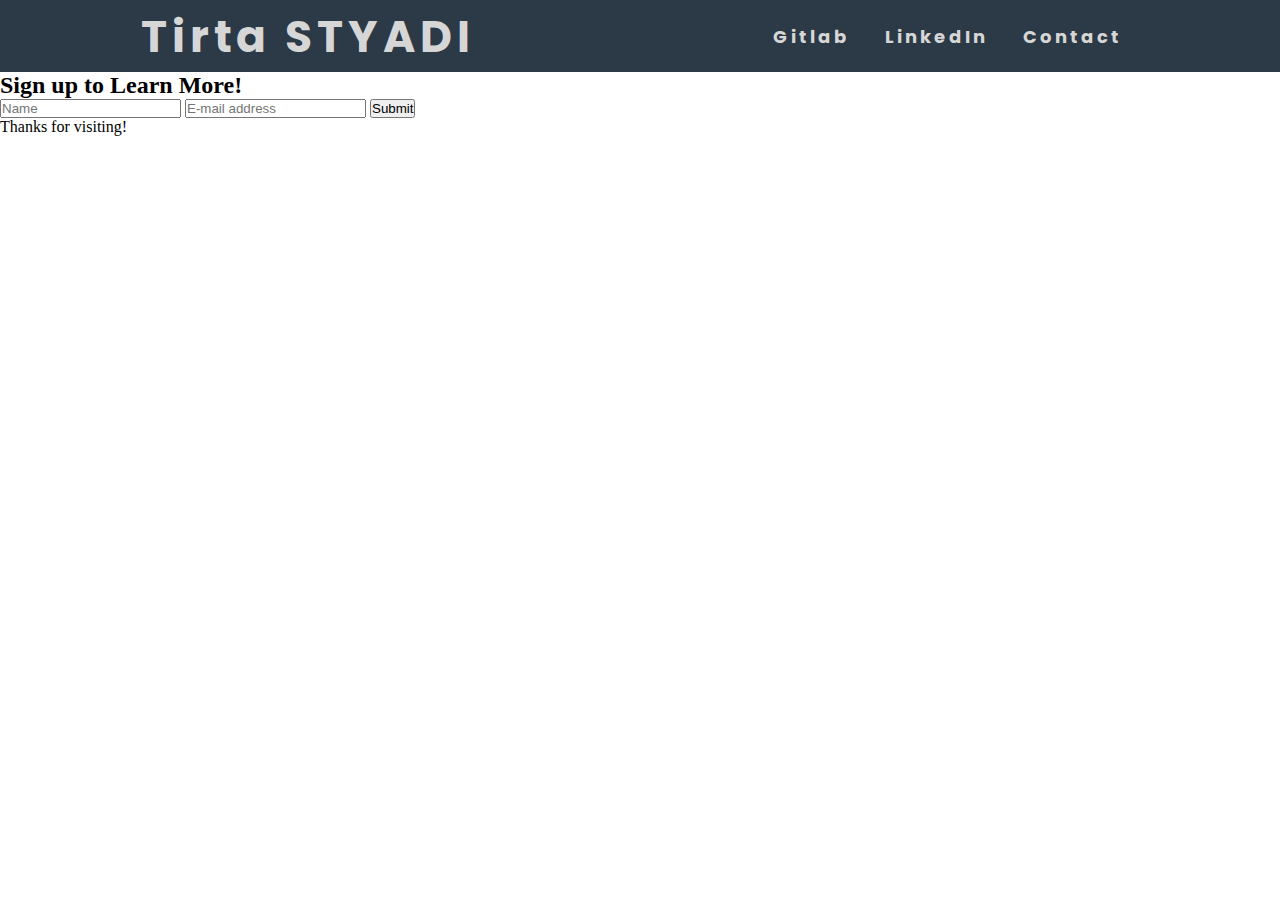
<file: index.html>
<!DOCTYPE html>
<html lang="en">
<head>
    <meta charset="UTF-8">
    <meta http-equiv="X-UA-Compatible" content="IE=edge">
    <meta name="viewport" content="width=device-width, initial-scale=1.0">
    <link href="https://fonts.googleapis.com/css2?family=Poppins:wght@200;400&display=swap" rel="stylesheet">
    <link rel="stylesheet", href="./Style/style.css">
    <title> Tirta Styadi </title>
</head>
<body>
    <nav>
        <div class="logo">
            <h1>Tirta <span>STYADI</span></h1>
        </div>
        <ul class="nav-links">
            <li>
                <a href="https://github.com/tirtasty">Gitlab</a>
            </li> 
            <li>
                <a href="https://www.linkedin.com/in/tirta-styadi-045810120/">LinkedIn</a>
            </li>
            <li>
                <a href="./contact.html">Contact</a>
            </li>
            
        </ul>
        <div class="burger">
            <div class="line1"></div>
            <div class="line2"></div>
            <div class="line3"></div>   
        </div>
    </nav>
    <main></main>
    <aside>
        <h2>Sign up to Learn More!</h2>
        <form>
          <input type="text" placeholder="Name" />
          <input type="text" placeholder="E-mail address" />
          <button>Submit</button>
        </form>
      </aside>
    <footer>
        <span class="Footboot">Thanks for visiting!</span>
    </footer>
    <script src="./app.js"></script>
</body>
</html>
</file>
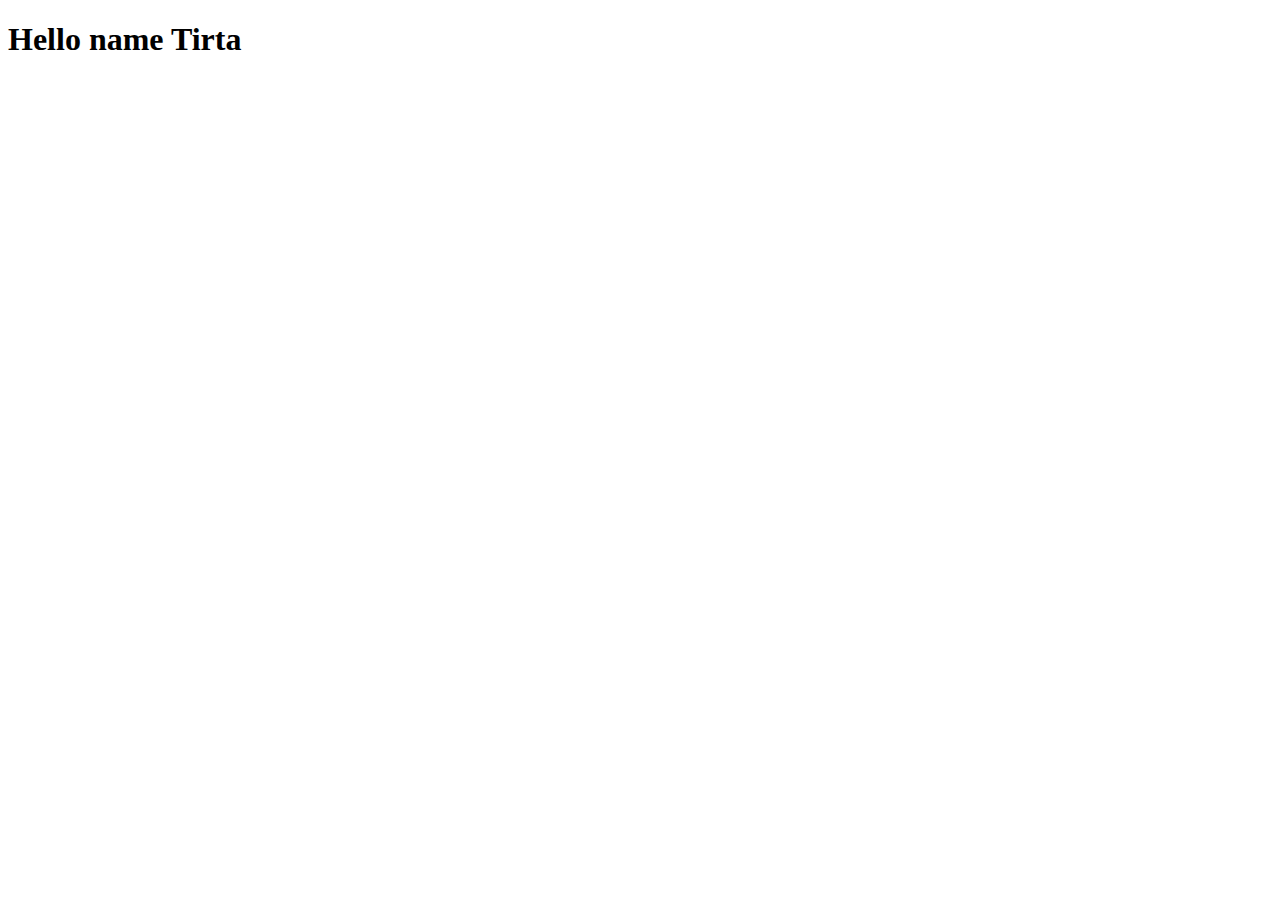
<file: contact.html>
<!DOCTYPE html>
<html lang="en">
<head>
    <meta charset="UTF-8">
    <meta http-equiv="X-UA-Compatible" content="IE=edge">
    <meta name="viewport" content="width=device-width, initial-scale=1.0">
    <title>Contact</title>
</head>
<body>
    <main>
        <h1>Hello name Tirta</h1>
    </main>
</body>
</html>
</file>
<file: Style/style.css>
*{
    margin: 0px;
    padding: 0px;
    box-sizing: border-box;
}

nav{
    display: flex;
    justify-content: space-around;
    align-items: center;
    min-height: 8vh;
    background-color: #2c3947;
    font-family: 'Poppins', sans-serif;
    border-bottom: 50px rgb(26, 26, 37);

}
.logo{
    color:rgb(214, 214, 214) ;
    text-transform: none;
    letter-spacing: 5px;
    font-size: 22px;

}
.nav-links{
    display: flex;
    justify-content: space-around;
    width: 30%;

}
.nav-links li{
    list-style: none;
}
.nav-links a{
    color: rgb(214, 214, 214);
    text-decoration: none;
    letter-spacing: 3px;
    font-weight: bold;
    font-size: 18px;

}
.burger{
    display: none;
    cursor: pointer;
}
.burger div{
    width: 25px;
    height: 3px;
    background-color: rgb(214, 214, 214);
    margin: 5px;

}
@media screen and (max-widht:1024px){
    .nav-links{
        width: 60%;

    }
}

@media screen and (max-width:768px){
    body{
        overflow-x: hidden;
    }
    .nav-links{
        position: absolute;
        right: 0px;
        height: 92vh;
        top: 8vh;
        background-color: #2c3947;
        display: flex;
        flex-direction: column;
        align-items: center;
        width: 40%;
        transform: translateX(100%);
        transition: transform 0.5s ease-in;

    }
    .nav-links li{
        opacity: 25;
    }
    .burger{
     display: block;
    }
.nav-active{
    transform: translateX(0%);
}

@keyframes navLinkFade {
    from{
        opacity: 0;
        transform: translateX(50px);
    }
    to{
        opacity: 1;
        transform: translateX(0px);
    }
}
}
</file>
